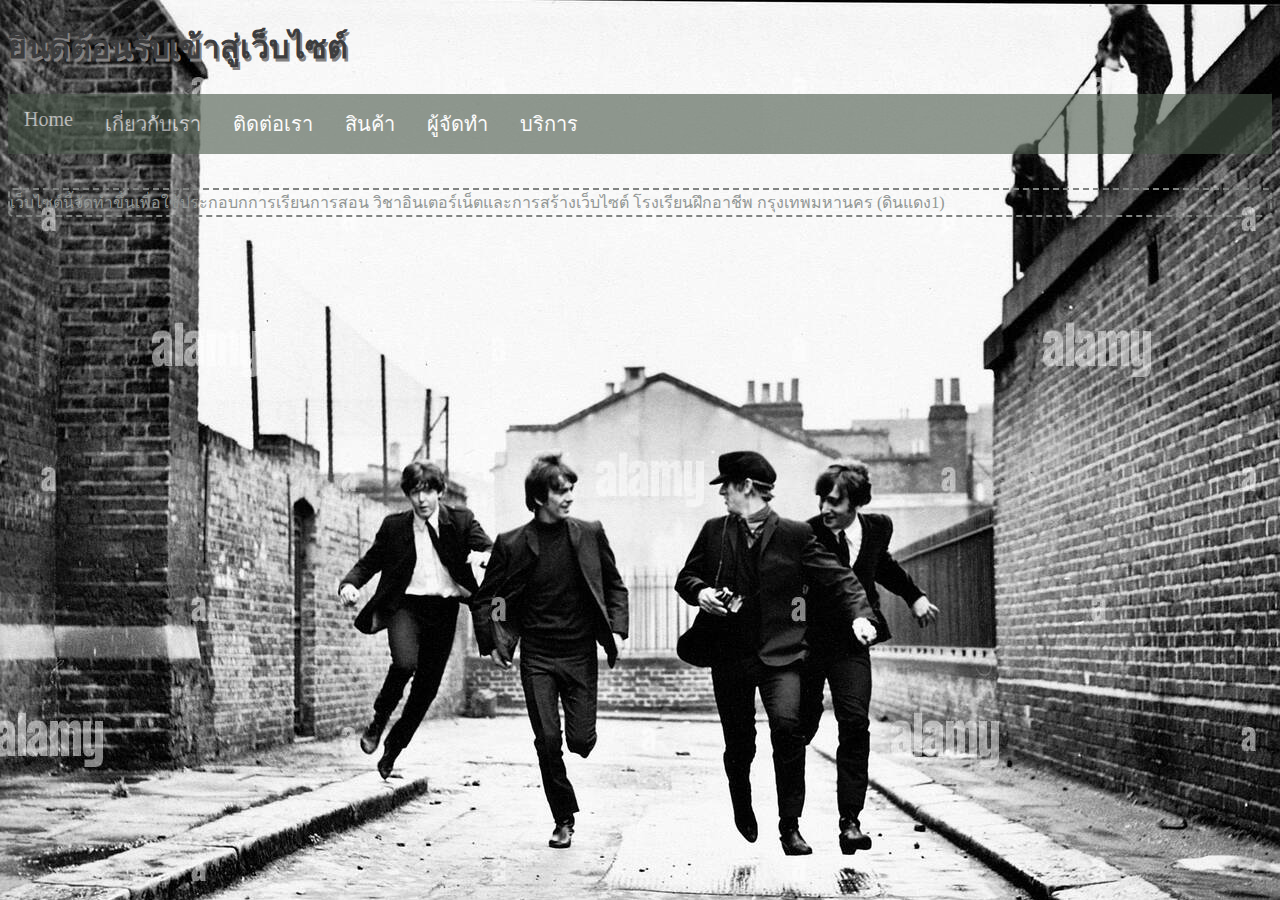
<file: index.html>
<!DOCTYPE html>
<html lang="en">

<head>
    <meta charset="UTF-8">
    <meta http-equiv="X-UA-Compatible" content="IE=edge">
    <meta name="viewport" content="width=device-width, initial-scale=1.0">
    <title>หน้าหลัก</title>
   <link rel="stylesheet" href="./script/style.css" />
</head>

<body class="bgimg">
    
    <h1 class="abc"> ยินดีต้อนรับเข้าสู่เว็บไซต์ </h1>
    <ul> 
       <li><a href="index.html"> Home </a></li>
       <li><a href="about.html"> เกี่ยวกับเรา </a></li>
       <li><a href="contact.html"> ติดต่อเรา </a></li>
       <li><a href="product.html"> สินค้า </a></li>
       <li><a href="resume.html"> ผู้จัดทำ </a></li>
       <li><a href="service.html"> บริการ </a></li>
    </ul>
    <br/>
    
      
        <p class="border">
            เว็บไซต์นี้จัดทำขึ้นเพื่อใช้ประกอบกการเรียนการสอน
            วิชาอินเตอร์เน็ตและการสร้างเว็บไซต์ โรงเรียนฝึกอาชีพ
            กรุงเทพมหานคร (ดินแดง1)
        </p>
    




    
</body>

</html>
</file>
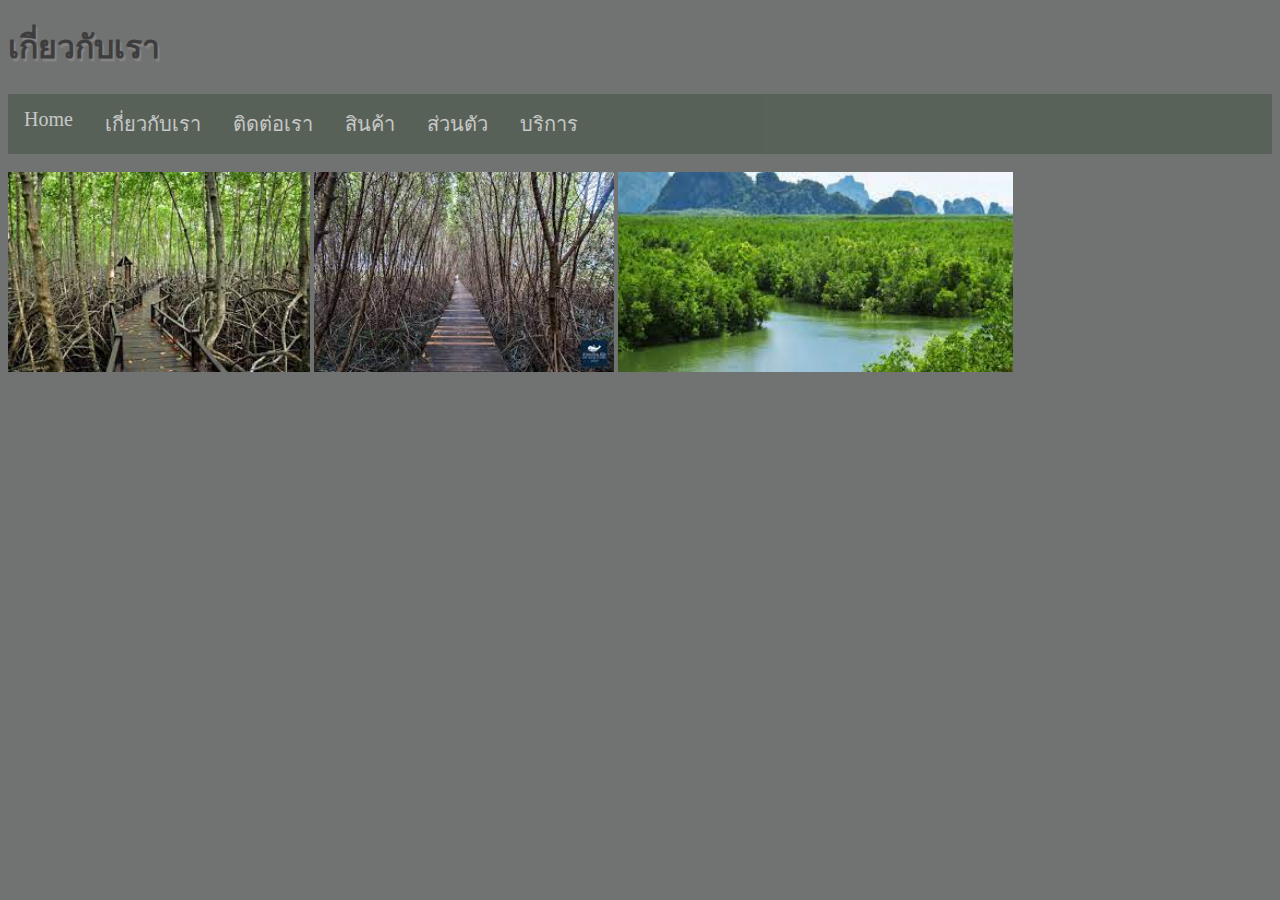
<file: about.html>
<!DOCTYPE html>
<html lang="en">

<head>
    <meta charset="UTF-8">
    <meta http-equiv="X-UA-Compatible" content="IE=edge">
    <meta name="viewport" content="width=device-width, initial-scale=1.0">
    <title>เกี่ยวกับเรา</title>
    <link rel="stylesheet" href="./script/style.css" />
</head>

<body class="bg">
    <h1 class="abc">เกี่ยวกับเรา</h1>
    <ul> 
        <li><a href="index.html"> Home </a></li>
        <li><a href="about.html"> เกี่ยวกับเรา </a></li>
        <li><a href="contact.html"> ติดต่อเรา </a></li>
        <li><a href="product.html"> สินค้า </a></li>
        <li><a href="resume.html"> ส่วนตัว </a></li>
        <li><a href="service.html"> บริการ </a></li>
     </ul>
<br/>

    <img src="./images/picture1.jpg" height="200px" />
    <img src="./images/picture2.jpg" height="200px" />
    <img src="./images/picture3.jpg" height="200px" />


</body>

</html>
</file>
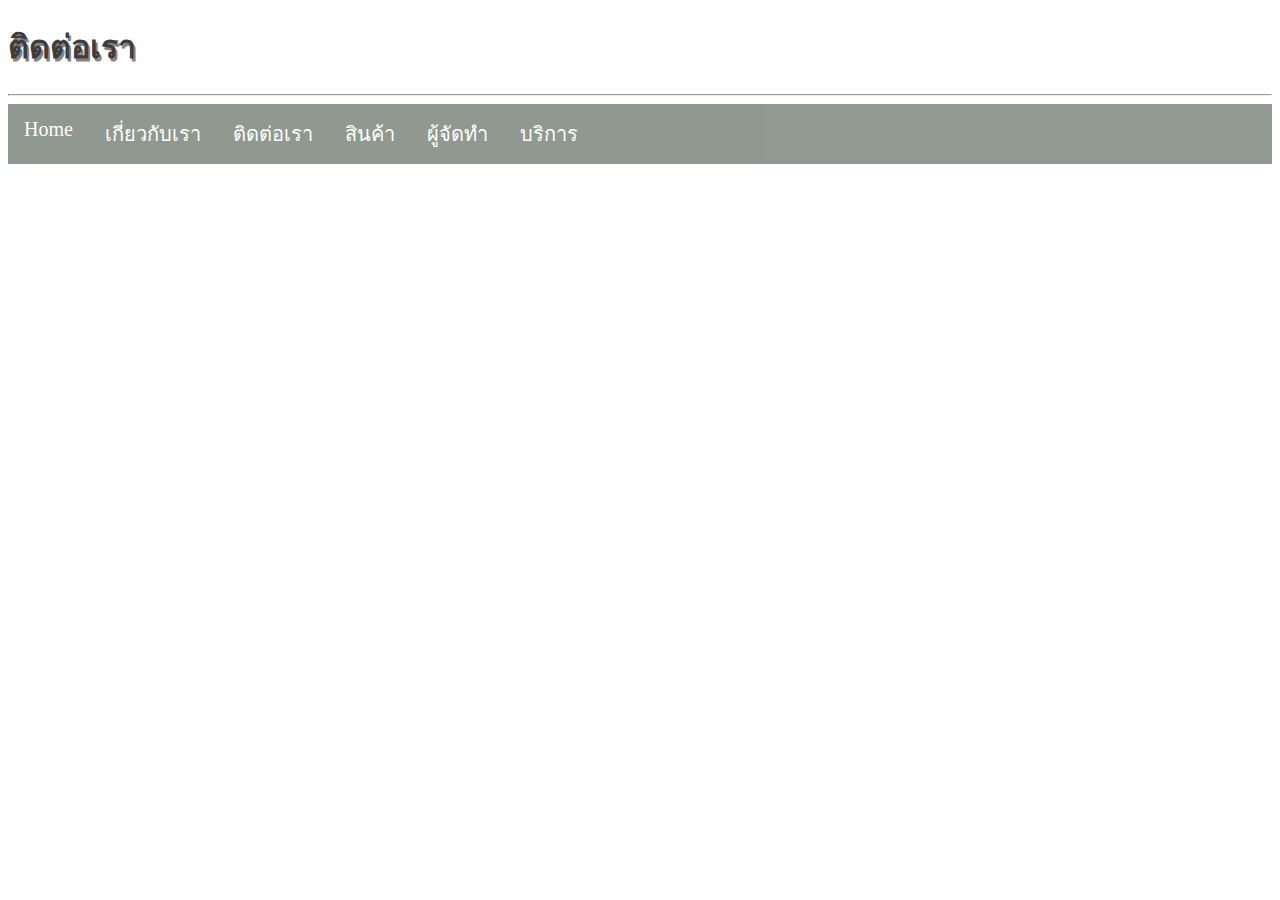
<file: contact.html>
<!DOCTYPE html>
<html lang="en">

<head>
    <meta charset="UTF-8">
    <meta http-equiv="X-UA-Compatible" content="IE=edge">
    <meta name="viewport" content="width=device-width, initial-scale=1.0">
    <title>ติดต่อเรา</title>
    <link rel="stylesheet" href="./script/style.css" />
</head>

<body>
    <h1 class="abc">ติดต่อเรา</h1>
    <hr />
    <ul> 
        <li><a href="index.html"> Home </a></li>
        <li><a href="about.html"> เกี่ยวกับเรา </a></li>
        <li><a href="contact.html"> ติดต่อเรา </a></li>
        <li><a href="product.html"> สินค้า </a></li>
        <li><a href="resume.html"> ผู้จัดทำ </a></li>
        <li><a href="service.html"> บริการ </a></li>
     </ul>
    <br />

    <iframe
        src="https://www.google.com/maps/embed?pb=!1m18!1m12!1m3!1d3875.1650620557198!2d100.5546496147119!3d13.76891760060652!2m3!1f0!2f0!3f0!3m2!1i1024!2i768!4f13.1!3m3!1m2!1s0x30e29ebdd673c69d%3A0xee38b1d37cda3c91!2z4LmC4Lij4LiH4LmA4Lij4Li14Lii4LiZ4Lid4Li24LiB4Lit4Liy4LiK4Li14Lie4LiB4Lij4Li44LiH4LmA4LiX4Lie4Lih4Lir4Liy4LiZ4LiE4LijKOC4lOC4tOC4meC5geC4lOC4hzEp!5e0!3m2!1sen!2sth!4v1662553535587!5m2!1sen!2sth"
        width="100%" height="450" style="border:0;" allowfullscreen="" loading="lazy"
        referrerpolicy="no-referrer-when-downgrade"></iframe>


</body>

</html>
</file>
<file: script/style.css>
h1{
    color: red;
}

a{
    color: #FF00FF ;
    font-size: 20px;
}

a:hover{
    color: #a49090 ;
}

.abc{
    color: rgb(61, 61, 62);
    text-shadow: 2px 3px rgb(132, 130, 130);
}

.bg{
  background-color: #717372;
}

.bgimg{
    background-image: url("../images/bg3.jpg");
}

ul {
    list-style-type: none;
    margin: 0;
    padding: 0;
    overflow: hidden;
    background-color: #475647;
    opacity: 0.6;
  }
  
  li {
    float: left;
  }
  
  li a {
    display: block;
    color: white;
    text-align: center;
    padding: 14px 16px;
    text-decoration: none;
  }
  
  /* Change the link color to #111 (black) on hover */
  li a:hover {
    background-color: rgb#FFCC99;
  }


  .border{
    border: 2px dashed rgb(129, 132, 130);
    border-radius: 5px;
    color:rgb(145, 150, 148);

  }
</file>
